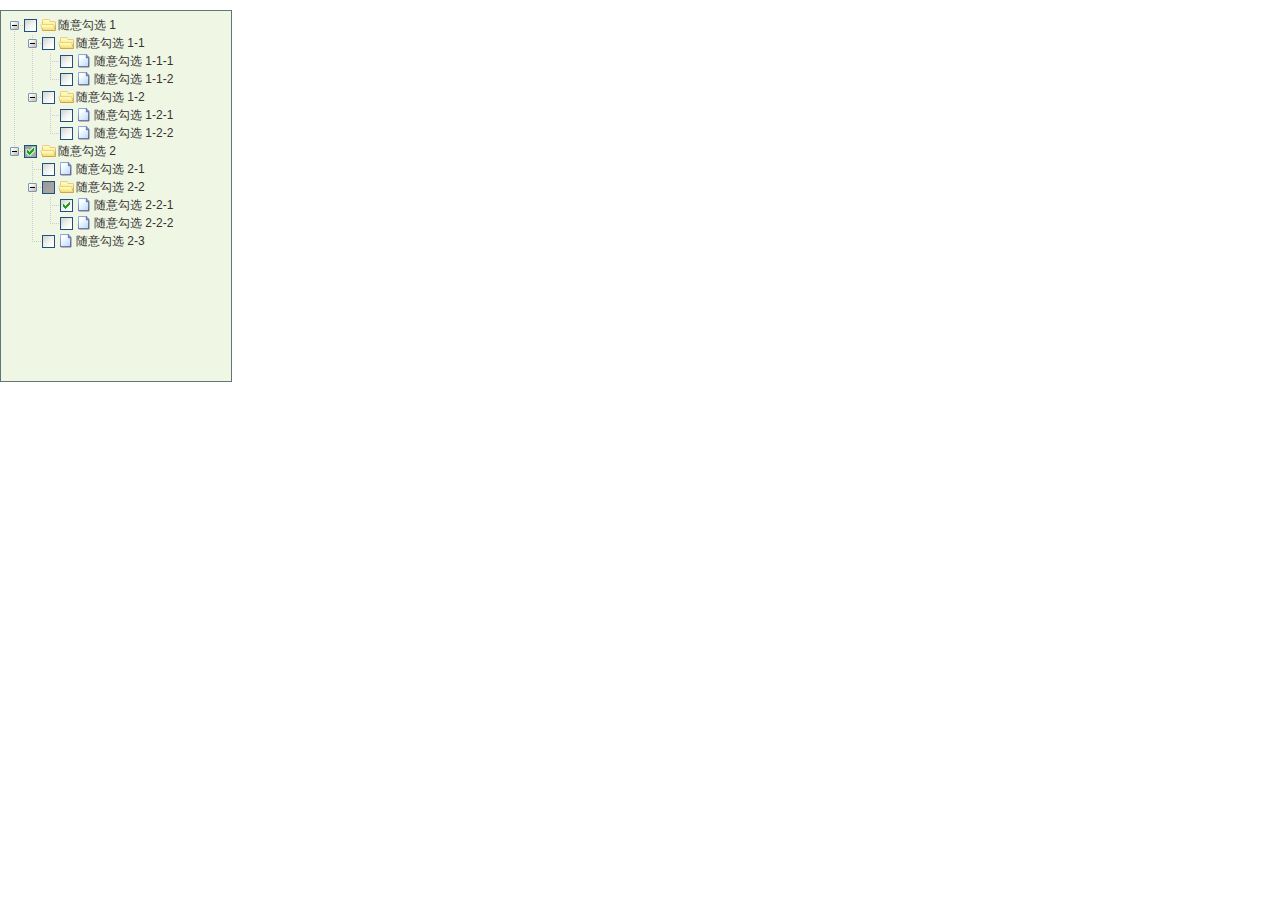
<file: kenai/ztree/ztree.html>
<!DOCTYPE html>
<HTML>
<HEAD>
	<TITLE> ZTREE1</TITLE>
	<meta http-equiv="content-type" content="text/html; charset=UTF-8">
	<link rel="stylesheet" href="css/demo.css" type="text/css">
	<link rel="stylesheet" href="css/zTreeStyle/zTreeStyle.css" type="text/css">
	<script type="text/javascript" src="js/jquery-1.4.4.min.js"></script>
	<script type="text/javascript" src="js/jquery.ztree.core-3.5.js"></script>
	<script type="text/javascript" src="js/jquery.ztree.excheck-3.5.js"></script>
	<!--
	<script type="text/javascript" src="../../../js/jquery.ztree.exedit-3.5.js"></script>
	-->
	<SCRIPT type="text/javascript">
		<!--
		var setting = {
			check: {
				enable: true
			},
			data: {
				simpleData: {
					enable: true
				}
			}
		};

		var zNodes =[
			{ id:1, pId:0, name:"随意勾选 1", open:true},
			{ id:11, pId:1, name:"随意勾选 1-1", open:true},
			{ id:111, pId:11, name:"随意勾选 1-1-1"},
			{ id:112, pId:11, name:"随意勾选 1-1-2"},
			{ id:12, pId:1, name:"随意勾选 1-2", open:true},
			{ id:121, pId:12, name:"随意勾选 1-2-1"},
			{ id:122, pId:12, name:"随意勾选 1-2-2"},
			{ id:2, pId:0, name:"随意勾选 2", checked:true, open:true},
			{ id:21, pId:2, name:"随意勾选 2-1"},
			{ id:22, pId:2, name:"随意勾选 2-2", open:true},
			{ id:221, pId:22, name:"随意勾选 2-2-1", checked:true},
			{ id:222, pId:22, name:"随意勾选 2-2-2"},
			{ id:23, pId:2, name:"随意勾选 2-3"}
		];
		
		var code;
		
	function setCheck() {
			var zTree = $.fn.zTree.getZTreeObj("treeDemo"),
			/*py = $("#py").attr("checked")? "p":"",
			sy = $("#sy").attr("checked")? "s":"",
			pn = $("#pn").attr("checked")? "p":"",
			sn = $("#sn").attr("checked")? "s":"",*/
			//type = { "Y":py + sy, "N":pn + sn};
			type = { "Y":"", "N":""};
			zTree.setting.check.chkboxType = type;
			/*showCode('setting.check.chkboxType = { "Y" : "' + type.Y + '", "N" : "' + type.N + '" };');*/
			//showCode('setting.check.chkboxType = { "Y" : "", "N" : "" };');
		} 
	/*	function showCode(str) {
			if (!code) code = $("#code");
			code.empty();
			code.append("<li>"+str+"</li>");
		} */
		
		$(document).ready(function(){
			$.fn.zTree.init($("#treeDemo"), setting, zNodes);
			setCheck();});
	/*		$("#py").bind("change", setCheck);
			$("#sy").bind("change", setCheck);
			$("#pn").bind("change", setCheck);
			$("#sn").bind("change", setCheck);
    
	        $("#py").bind("");
			$("#sy").bind("");
			$("#pn").bind("");
			$("#sn").bind(""); */
		
		//-->
	</SCRIPT>
</HEAD>

<BODY>
<div class="content_wrap">
	<div class="zTreeDemoBackground left">
		<ul id="treeDemo" class="ztree"></ul>
	</div>

</div>
</BODY>
</HTML>
</file>
<file: kenai/ztree/css/demo.css>
html, body, div, span, applet, object, iframe, h1, h2, h3, h4, h5, h6, p, blockquote, pre, a, abbr, acronym, address, big, cite, code, del, dfn, em, font, img, ins, kbd, q, s, samp, small, strike, strong, sub, sup, tt, var, dl, dt, dd, ol, ul, li, fieldset, form, label, legend, table, caption, tbody, tfoot, thead, tr, th, td {
	margin: 0;padding: 0;border: 0;outline: 0;font-weight: inherit;font-style: inherit;font-size: 100%;font-family: inherit;vertical-align: baseline;}
body {color: #2f332a;font: 15px/21px Arial, Helvetica, simsun, sans-serif;background: #f0f6e4 \9;}
h1, h2, h3, h4, h5, h6 {color: #2f332a;font-weight: bold;font-family: Helvetica, Arial, sans-serif;padding-bottom: 5px;}
h1 {font-size: 24px;line-height: 34px;text-align: center;}
h2 {font-size: 14px;line-height: 24px;padding-top: 5px;}
h6 {font-weight: normal;font-size: 12px;letter-spacing: 1px;line-height: 24px;text-align: center;}
a {color:#3C6E31;text-decoration: underline;}
a:hover {background-color:#3C6E31;color:white;}
input.radio {margin: 0 2px 0 8px;}
input.radio.first {margin-left:0;}
input.empty {color: lightgray;}
code {color: #2f332a;}
.highlight_red {color:#A60000;}
.highlight_green {color:#A7F43D;}
li {list-style: circle;font-size: 12px;}
li.title {list-style: none;}
ul.list {margin-left: 17px;}

div.content_wrap {width: 600px;height:380px;}
div.content_wrap div.left{float: left;width: 250px;}
div.content_wrap div.right{float: right;width: 340px;}
div.zTreeDemoBackground {width:250px;height:362px;text-align:left;}

ul.ztree {margin-top: 10px;border: 1px solid #617775;background: #f0f6e4;width:220px;height:360px;overflow-y:scroll;overflow-x:auto;}
ul.log {border: 1px solid #617775;background: #f0f6e4;width:300px;height:170px;overflow: hidden;}
ul.log.small {height:45px;}
ul.log li {color: #666666;list-style: none;padding-left: 10px;}
ul.log li.dark {background-color: #E3E3E3;}

/* ruler */
div.ruler {height:20px; width:220px; background-color:#f0f6e4;border: 1px solid #333; margin-bottom: 5px; cursor: pointer}
div.ruler div.cursor {height:20px; width:30px; background-color:#3C6E31; color:white; text-align: right; padding-right: 5px; cursor: pointer}
</file>
<file: kenai/ztree/css/zTreeStyle/zTreeStyle.css>
/*-------------------------------------
zTree Style

version:	3.4
author:		Hunter.z
email:		hunter.z@263.net
website:	http://code.google.com/p/jquerytree/

-------------------------------------*/

.ztree * {padding:0; margin:0; font-size:12px; font-family: Verdana, Arial, Helvetica, AppleGothic, sans-serif}
.ztree {margin:0; padding:5px; color:#333}
.ztree li{padding:0; margin:0; list-style:none; line-height:14px; text-align:left; white-space:nowrap; outline:0}
.ztree li ul{ margin:0; padding:0 0 0 18px}
.ztree li ul.line{ background:url(./img/line_conn.gif) 0 0 repeat-y;}

.ztree li a {padding:1px 3px 0 0; margin:0; cursor:pointer; height:17px; color:#333; background-color: transparent;
	text-decoration:none; vertical-align:top; display: inline-block}
.ztree li a:hover {text-decoration:underline}
.ztree li a.curSelectedNode {padding-top:0px; background-color:#FFE6B0; color:black; height:16px; border:1px #FFB951 solid; opacity:0.8;}
.ztree li a.curSelectedNode_Edit {padding-top:0px; background-color:#FFE6B0; color:black; height:16px; border:1px #FFB951 solid; opacity:0.8;}
.ztree li a.tmpTargetNode_inner {padding-top:0px; background-color:#316AC5; color:white; height:16px; border:1px #316AC5 solid;
	opacity:0.8; filter:alpha(opacity=80)}
.ztree li a.tmpTargetNode_prev {}
.ztree li a.tmpTargetNode_next {}
.ztree li a input.rename {height:14px; width:80px; padding:0; margin:0;
	font-size:12px; border:1px #7EC4CC solid; *border:0px}
.ztree li span {line-height:16px; margin-right:2px}
.ztree li span.button {line-height:0; margin:0; width:16px; height:16px; display: inline-block; vertical-align:middle;
	border:0 none; cursor: pointer;outline:none;
	background-color:transparent; background-repeat:no-repeat; background-attachment: scroll;
	background-image:url("./img/zTreeStandard.png"); *background-image:url("./img/zTreeStandard.gif")}

.ztree li span.button.chk {width:13px; height:13px; margin:0 3px 0 0; cursor: auto}
.ztree li span.button.chk.checkbox_false_full {background-position:0 0}
.ztree li span.button.chk.checkbox_false_full_focus {background-position:0 -14px}
.ztree li span.button.chk.checkbox_false_part {background-position:0 -28px}
.ztree li span.button.chk.checkbox_false_part_focus {background-position:0 -42px}
.ztree li span.button.chk.checkbox_false_disable {background-position:0 -56px}
.ztree li span.button.chk.checkbox_true_full {background-position:-14px 0}
.ztree li span.button.chk.checkbox_true_full_focus {background-position:-14px -14px}
.ztree li span.button.chk.checkbox_true_part {background-position:-14px -28px}
.ztree li span.button.chk.checkbox_true_part_focus {background-position:-14px -42px}
.ztree li span.button.chk.checkbox_true_disable {background-position:-14px -56px}
.ztree li span.button.chk.radio_false_full {background-position:-28px 0}
.ztree li span.button.chk.radio_false_full_focus {background-position:-28px -14px}
.ztree li span.button.chk.radio_false_part {background-position:-28px -28px}
.ztree li span.button.chk.radio_false_part_focus {background-position:-28px -42px}
.ztree li span.button.chk.radio_false_disable {background-position:-28px -56px}
.ztree li span.button.chk.radio_true_full {background-position:-42px 0}
.ztree li span.button.chk.radio_true_full_focus {background-position:-42px -14px}
.ztree li span.button.chk.radio_true_part {background-position:-42px -28px}
.ztree li span.button.chk.radio_true_part_focus {background-position:-42px -42px}
.ztree li span.button.chk.radio_true_disable {background-position:-42px -56px}

.ztree li span.button.switch {width:18px; height:18px}
.ztree li span.button.root_open{background-position:-92px -54px}
.ztree li span.button.root_close{background-position:-74px -54px}
.ztree li span.button.roots_open{background-position:-92px 0}
.ztree li span.button.roots_close{background-position:-74px 0}
.ztree li span.button.center_open{background-position:-92px -18px}
.ztree li span.button.center_close{background-position:-74px -18px}
.ztree li span.button.bottom_open{background-position:-92px -36px}
.ztree li span.button.bottom_close{background-position:-74px -36px}
.ztree li span.button.noline_open{background-position:-92px -72px}
.ztree li span.button.noline_close{background-position:-74px -72px}
.ztree li span.button.root_docu{ background:none;}
.ztree li span.button.roots_docu{background-position:-56px 0}
.ztree li span.button.center_docu{background-position:-56px -18px}
.ztree li span.button.bottom_docu{background-position:-56px -36px}
.ztree li span.button.noline_docu{ background:none;}

.ztree li span.button.ico_open{margin-right:2px; background-position:-110px -16px; vertical-align:top; *vertical-align:middle}
.ztree li span.button.ico_close{margin-right:2px; background-position:-110px 0; vertical-align:top; *vertical-align:middle}
.ztree li span.button.ico_docu{margin-right:2px; background-position:-110px -32px; vertical-align:top; *vertical-align:middle}
.ztree li span.button.edit {margin-right:2px; background-position:-110px -48px; vertical-align:top; *vertical-align:middle}
.ztree li span.button.remove {margin-right:2px; background-position:-110px -64px; vertical-align:top; *vertical-align:middle}

.ztree li span.button.ico_loading{margin-right:2px; background:url(./img/loading.gif) no-repeat scroll 0 0 transparent; vertical-align:top; *vertical-align:middle}

ul.tmpTargetzTree {background-color:#FFE6B0; opacity:0.8; filter:alpha(opacity=80)}

span.tmpzTreeMove_arrow {width:16px; height:16px; display: inline-block; padding:0; margin:2px 0 0 1px; border:0 none; position:absolute;
	background-color:transparent; background-repeat:no-repeat; background-attachment: scroll;
	background-position:-110px -80px; background-image:url("./img/zTreeStandard.png"); *background-image:url("./img/zTreeStandard.gif")}

ul.ztree.zTreeDragUL {margin:0; padding:0; position:absolute; width:auto; height:auto;overflow:hidden; background-color:#cfcfcf; border:1px #00B83F dotted; opacity:0.8; filter:alpha(opacity=80)}
.zTreeMask {z-index:10000; background-color:#cfcfcf; opacity:0.0; filter:alpha(opacity=0); position:absolute}

/* level style*/
/*.ztree li span.button.level0 {
	display:none;
}
.ztree li ul.level0 {
	padding:0;
	background:none;
}*/
</file>
